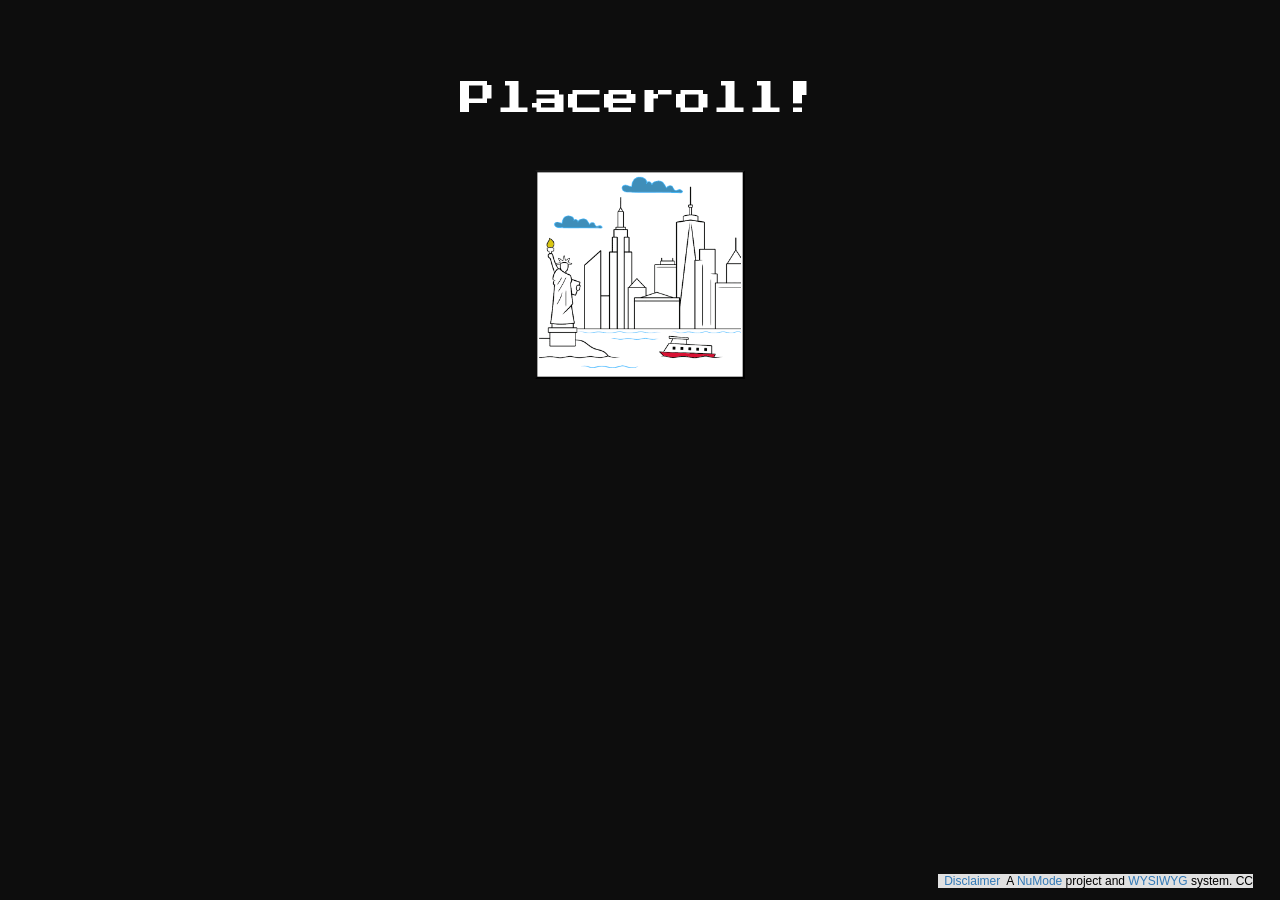
<file: index.html>
<!DOCTYPE html>
<html lang="en-US" xmlns="http://www.w3.org/1999/xhtml">
<head>
	
  <meta charset="UTF-8"/>
  
  <meta name="viewport" content="width=device-width, initial-scale=1"/>
  
<!--
    Copyright 2021, 2028 NuMode

    This file is part of Placeroll.

    Placeroll is free software: you can redistribute it and/or modify
    it under the terms of the GNU General Public License as published by
    the Free Software Foundation, either version 3 of the License, or
    (at your option) any later version.

    Placeroll is distributed in the hope that it will be useful,
    but WITHOUT ANY WARRANTY; without even the implied warranty of
    MERCHANTABILITY or FITNESS FOR A PARTICULAR PURPOSE. See the
    GNU General Public License for more details.

    You should have received a copy of the GNU General Public License
    along with Placeroll. If not, see <https://www.gnu.org/licenses/>.
 -->
     
  <title>Placeroll! Everyone its place idea!</title>
	
  <link rel="shortcut icon" href="/Public/static/favicon.ico" />
    
  <meta name="description" content="Welcome to Placeroll! Let everyone own its place."/>
  <meta name="author" content="NuMode"/> 
  <meta name="robots" content="index,follow"/>
  <meta name="keywords" content="Placeroll,place,photos,pictures,on,premise,solution"/>
  
  <script src="/Public/static/js/jquery-3.6.0.min.js" type="text/javascript"></script>
  <script src="/Public/static/js/common.js" type="text/javascript"></script>
  <script src="/Public/static/js/bootstrap.min.js" type="text/javascript"></script>
  
  <link href="/Public/static/css/bootstrap.min.css" type="text/css" rel="stylesheet">
  <link href="/Public/static/css/style.css?v=1631827555" type="text/css" rel="stylesheet">

<style>
#langhidecn {
  color: #db4949;
  font-wight:900;
  text-align:left;  
  display:none;
}
#langhideen {
  color: #db4949;
  font-wight:900;
  text-align:left;
  display:none;
}
#langhideit {
  color: #db4949;
  font-wight:900;
  text-align:left;
  display:none;
}
</style>

  <script>
  
  function hideTitle() {
    $("#myh1").hide("slow");
  }
  
  function startApp() {
    
    $("#HCsplash").css("display","none");
    //$("#HCsplash").hide("slow");
    $(document.body).css("background","#ffffff");
	
    //$("#originsDisplay").show();  
	  
    $("#frmHC").show();
  }			

  function _startApp() {
    setTimeout("startApp()", 1000);    
  }

  function setOriginsPos() {
    h=parseInt(window.innerHeight);
    w=parseInt(window.innerWidth);
    mytop = parseInt(window.innerHeight - ($("#originsDisplay").height() + 60));
    $("#originsDisplay").css("top", mytop+"px");
    setTimeout("hideOrigins()",15000);
  }

  function hideOrigins() {
    $("#originsDisplay").css("visibility","hidden");
  }  
	  
  window.addEventListener("load", function() {
	
    $("#frmHC").hide();
    
    setTimeout("setOriginsPos()", 500);	  
	  
    //Splash
    $("#HCsplash").show();	

  }, true);

  window.addEventListener("load", function() {
      
    // Fisnished the Intro load the app..
    //document.getElementById("vplayer").onended=_startApp;
    setTimeout("_startApp()", 4000);
  
  });

  </script>    
       
</head>
<body style="background:#0d0d0d;">

<div id="langhideit">
   <br>
   &nbsp;We have detected that you maybe speak Italian, do you want to be redirected to the italian site? <button onclick="$('#langhideit').hide();">NO</button>&nbsp;<button onclick="window.open('https://placeroll.numode-foss.eu/it','_self');">OK</button>
   <br><br>
</div>

<div id="langhidecn">
   <br>
   &nbsp;We have detected that you maybe speak Chinese, do you want to be redirected to the chinese site? <button onclick="$('#langhidecn').hide();">NO</button>&nbsp;<button onclick="window.open('https://placeroll.numode-foss.eu/cn','_self');">OK</button>
   <br><br>
</div>

<div id="HCsplash" style="padding-top: 40px; text-align:center;co-lor:#d4b0dc;color:#FFFFFF;font-family:'Press Start 2P';">
    <div id="myh1" style="position:relative; top:0px;"><H1>Placeroll!</H1></div><br><br>
    <img src="/Public/static/res/AFlogo.png" style="width:210px;">
</div>  
  
<form id="frmHC" method="POST" target="_self" enctype="multipart/form-data" style="display:none;">

<div class="header" style="margin-top:18px;margin-bottom:18px;">
   <a href="http://placeroll.numode-foss.eu" target="_self" style="color:#000000; text-decoration: none;">&nbsp;<img src="/Public/static/res/AFlogo.png" style="width:22px;">&nbsp;Placeroll</a>&nbsp;&nbsp;&nbsp;&nbsp;&nbsp;&nbsp;&nbsp;<a href="https://github.com/par7133/Placeroll" style="color:#000000;"><span style="color:#119fe2">on</span> github</a>
	<!--&nbsp;&nbsp;&nbsp;&nbsp;&nbsp;&nbsp;<a href="mailto:code@gaox.io" style="color:#000000;"><span style="color:#119fe2">for</span> feedback</a>&nbsp;&nbsp;&nbsp;&nbsp;&nbsp;<a href="tel:+39-378-0812391" style="font-size:13px;background-color:#15c60b;border:2px solid #15c60b;color:#000000;height:27px;text-decoration:none;">&nbsp;&nbsp;get support&nbsp;&nbsp;</a>-->
</div>
	
<div style="clear:both; padding:8px; width:100%; height:110px; overflow-y:auto; border-right: 1px solid #2c2f34; text-align:center;">
	<div style="float:left;width:160px;padding-left:10px;text-align: left;">
	  <a href="https://github.com/par7133/Placeroll/archive/refs/tags/v1.0.5.zip">Rel. 1.0.5 (zip)</a><br>
	  <a href="https://github.com/par7133/Placeroll/archive/refs/tags/v1.0.5.tar.gz">Rel. 1.0.5 (tar.gz)</a><br>
	</div>
    <img src="/Public/static/res/AFgenius.png" alt="AG Genius" title="AG Genius" style="float:left;height:120px;position:relative; left:+6px; border: 1px dashed #EEEEEE;">
    &nbsp;<br><br><br>
    <br><br><br>
</div>

<div style="width:100%; height:750px; padding:8px;">
	
	<div id="splash" style="border-radius:20px; position:relative; left:+3px; width:98%; background-color:#f0f8fb; padding: 20px; margin-bottom:8px;">	
	
	   <button type="button" class="close" aria-label="Close" onclick="close-Splash();" style="position:relative; left:-10px;">
        <span aria-hidden="true">&times;</span>
     </button>
	
	   Hello and welcome to Placeroll!<br><br>
	   
	   Placeroll is a light, simple, software on premise to build and own your place gallery.<br><br>
	   
	   Placeroll is released under GPLv3 license, it is supplied AS-IS and we do not take any responsibility for its misusage.<br><br>
	   
     First step, use the password box and salt fields to create the hash to insert in the config file. Remember to manually set there also the salt value.<br><br>
	   
	   As you are going to run Placeroll in the PHP process context, using a limited web server or phpfpm user, you must follow some simple directives for an optimal first setup:<br>
	   <ol>
	   <li>Check the write permissions of your "data" folder in your web app Private path; and set its path in the config file.</li>
     <li>Set your HOST and WEBDIR.</li>
     <li>Set the default Locale.</li>
     <li>Set FILE_MAX_SIZE (remember that some PHP settings could limit the upload behaviour of Placeroll too)</li>
     <li>Set BLOG_MAX_POSTS to limit the number of visible posts in the blog.</li>	  
     <li>Set PAGINATION true or false to give more public access to your data.</li>
	   </ol>
         
	   <br>	
		
      You can access your avatar by http://yoursitename.xyz/&lt;your_avatar&gt;. Login with the password for the admin view. Drag-n-drop all your resources in the browser window.<br><br>

      Screenshot:<br><br>
		
	   <a href="/Public/static/res/screenshot1.png" target="_blank"><img src="/Public/static/res/screenshot1.png" style="height:230px;width:350px;margin-top:7px;"></a>&nbsp;&nbsp;<a href="/Public/static/res/screenshot2.png" target="_blank"><img src="/Public/static/res/screenshot2.png" style="height:230px;width:350px;margin-top:7px;"></a><br><br>
	
	   Feedback: <a href="mailto:code@gaox.io">code@gaox.io</a>
	
       <br><br><br><br><br><br><br>
     
	</div>	
  	
	<br><br><br><br><br><br><br><br><br><br><br><br><br><br><br><br><br><br>		
	
</div>

</form>

<div id="originsDisplay" style="display:none;">
      <br>
       &nbsp;<span class="originLabel">Coding:</span>&nbsp;Italy<br>         
       &nbsp;<span class="originLabel">Server:</span>&nbsp;United States&nbsp;<br>
       &nbsp;<span class="originLabel"><a href="http://metrica.yandex.com" class="bbb">Metrics</a>:</span>&nbsp;Russia&nbsp;<br>
      <br>
</div>   
	
<div class="footer">
<div id="footerCont">&nbsp;</div>
<div id="footer"><span style="background:#E1E1E1;color:black;opacity:1.0;margin-right:10px;">&nbsp;&nbsp;<a href="https://numode.eu/dd.html">Disclaimer</a>&nbsp;&nbsp;A <a href="http://numode.eu">NuMode</a> project and <a href="http://demo.numode.eu">WYSIWYG</a> system. CC</span></div>	
</div>	
	
<script>
  
function setFooterPos2() {
  if (document.getElementById("footerCont")) {
    //if ($("#Password").val() === "") {  
    //    tollerance = 48;
    //  } else {
    //  tollerance = 15;
    //}
    tollerance = 22;  	  
    $("#footerCont").css("top", parseInt( window.innerHeight - $("#footerCont").height() - tollerance ) + "px");
    $("#footer").css("top", parseInt( window.innerHeight - $("#footer").height() - tollerance + 6) + "px");
  }
}
setFooterPos2();

//window.addEventListener("load", function() {
//    
//  setTimeout("setFooterPos2()", 4000);
//
//}, true);
  
</script>  

<script>
    function isItalian() {
      ret = false;
      lang = window.navigator.language;
      lang = lang.toLowerCase();
      //alert(lang);
      if (lang === "it" || lang === "it-it" || lang === "italian") {
        ret = true;
      }
      return ret;
    }

    function isChinese() {
      ret = false;
      lang = window.navigator.language;
      lang = lang.toLowerCase();
      if (lang === "cn" || lang === "zh-cn" || lang === "chinese" || lang === "chinese simplified" || lang === "mandarin") {
        ret = true;
      }
      return ret;
    }

    if (isItalian()) {
      $("#langhideit").show();
    }

    if (isChinese()) {
      $("#langhidecn").show();
    }
</script>

</body>	 
</html>
</file>
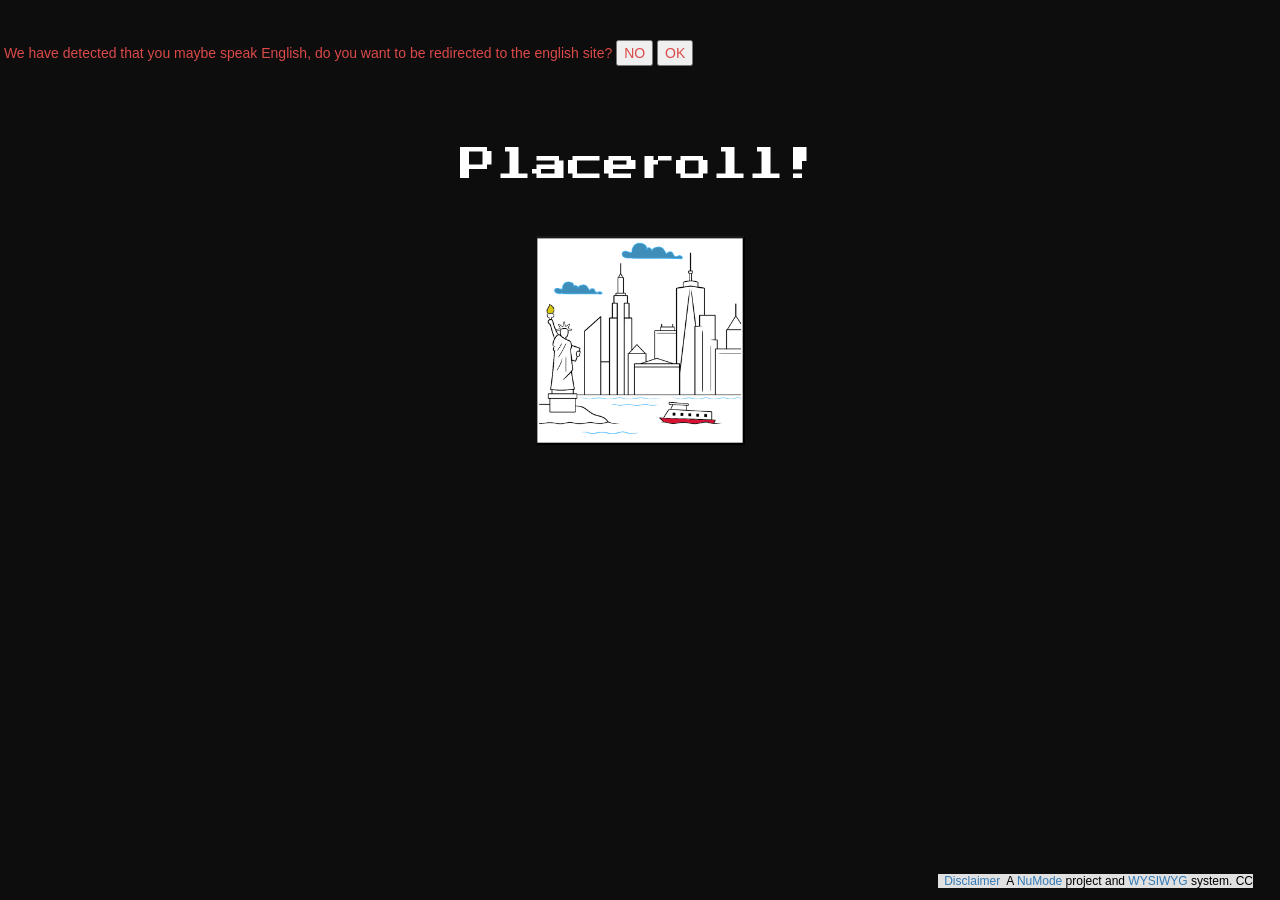
<file: cn/index.html>
<!DOCTYPE html>
<html lang="en-US" xmlns="http://www.w3.org/1999/xhtml">
<head>
	
  <meta charset="UTF-8"/>
  
  <meta name="viewport" content="width=device-width, initial-scale=1"/>
  
<!--
    Copyright 2021, 2028 NuMode

    This file is part of Placeroll.

    Placeroll is free software: you can redistribute it and/or modify
    it under the terms of the GNU General Public License as published by
    the Free Software Foundation, either version 3 of the License, or
    (at your option) any later version.

    Placeroll is distributed in the hope that it will be useful,
    but WITHOUT ANY WARRANTY; without even the implied warranty of
    MERCHANTABILITY or FITNESS FOR A PARTICULAR PURPOSE. See the
    GNU General Public License for more details.

    You should have received a copy of the GNU General Public License
    along with Placeroll. If not, see <https://www.gnu.org/licenses/>.
 -->
     
  <title>Placeroll! Everyone its place idea!</title>
	
  <link rel="shortcut icon" href="/Public/static/favicon.ico" />
    
  <meta name="description" content="Welcome to Placeroll! Let everyone have its place idea."/>
  <meta name="author" content="NuMode"/> 
  <meta name="robots" content="index,follow"/>
  <meta name="keywords" content="Placeroll,place,roll,photos,pictures,on,premise,solution"/>
  
  <script src="/Public/static/js/jquery-3.6.0.min.js" type="text/javascript"></script>
  <script src="/Public/static/js/common.js" type="text/javascript"></script>
  <script src="/Public/static/js/bootstrap.min.js" type="text/javascript"></script>
  
  <link href="/Public/static/css/bootstrap.min.css" type="text/css" rel="stylesheet">
  <link href="/Public/static/css/style.css?v=1631827555" type="text/css" rel="stylesheet">

<style>
#langhidecn {
  color: #db4949;
  font-wight:900;
  text-align:left;  
  display:none;
}
#langhideen {
  color: #db4949;
  font-wight:900;
  text-align:left;
  display:none;
}
#langhideit {
  color: #db4949;
  font-wight:900;
  text-align:left;
  display:none;
}
</style>

  <script>
  
  function hideTitle() {
    $("#myh1").hide("slow");
  }
  
  function startApp() {
    
    $("#HCsplash").css("display","none");
    //$("#HCsplash").hide("slow");
    $(document.body).css("background","#ffffff");
	
    //$("#originsDisplay").show();  
	  
    $("#frmHC").show();
  }			

  function _startApp() {
    setTimeout("startApp()", 1000);    
  }

  function setOriginsPos() {
    h=parseInt(window.innerHeight);
    w=parseInt(window.innerWidth);
    mytop = parseInt(window.innerHeight - ($("#originsDisplay").height() + 60));
    $("#originsDisplay").css("top", mytop+"px");
    setTimeout("hideOrigins()",15000);
  }

  function hideOrigins() {
    $("#originsDisplay").css("visibility","hidden");
  }  
	  
  window.addEventListener("load", function() {
	
    $("#frmHC").hide();
    
    setTimeout("setOriginsPos()", 500);	  
	  
    //Splash
    $("#HCsplash").show();	

  }, true);

  window.addEventListener("load", function() {
      
    // Fisnished the Intro load the app..
    //document.getElementById("vplayer").onended=_startApp;
    setTimeout("_startApp()", 4000);
  
  });

  </script>    
       
</head>
<body style="background:#0d0d0d;">

<div id="langhideen">
   <br>
   &nbsp;We have detected that you maybe speak English, do you want to be redirected to the english site? <button onclick="$('#langhideen').hide();">NO</button>&nbsp;<button onclick="window.open('https://placeroll.numode-foss.eu','_self');">OK</button>
   <br><br>
</div>

<div id="langhideit">
   <br>
   &nbsp;We have detected that you maybe speak Italian, do you want to be redirected to the italian site? <button onclick="$('#langhideit').hide();">NO</button>&nbsp;<button onclick="window.open('https://placeroll.numode-foss.eu/it','_self');">OK</button>
   <br><br>
</div>

<div id="HCsplash" style="padding-top: 40px; text-align:center;co-lor:#d4b0dc;color:#FFFFFF;font-family:'Press Start 2P';">
    <div id="myh1" style="position:relative; top:0px;"><H1>Placeroll!</H1></div><br><br>
    <img src="/Public/static/res/AFlogo.png" style="width:210px;">
</div>  
  
<form id="frmHC" method="POST" target="_self" enctype="multipart/form-data" style="display:none;">

<div class="header" style="margin-top:18px;margin-bottom:18px;">
   <a href="http://placeroll.numode-foss.eu" target="_self" style="color:#000000; text-decoration: none;">&nbsp;<img src="/Public/static/res/AFlogo.png" style="width:22px;">&nbsp;Placeroll</a>&nbsp;&nbsp;&nbsp;&nbsp;&nbsp;&nbsp;&nbsp;<a href="https://github.com/par7133/Placeroll" style="color:#000000;"><span style="color:#119fe2">on</span> github</a>
	<!--&nbsp;&nbsp;&nbsp;&nbsp;&nbsp;&nbsp;<a href="mailto:code@gaox.io" style="color:#000000;"><span style="color:#119fe2">for</span> feedback</a>&nbsp;&nbsp;&nbsp;&nbsp;&nbsp;<a href="tel:+39-378-0812391" style="font-size:13px;background-color:#15c60b;border:2px solid #15c60b;color:#000000;height:27px;text-decoration:none;">&nbsp;&nbsp;get support&nbsp;&nbsp;</a>-->
</div>
	
<div style="clear:both; padding:8px; width:100%; height:110px; overflow-y:auto; border-right: 1px solid #2c2f34; text-align:center;">
	<div style="float:left;width:160px;padding-left:10px;text-align: left;">
	  <a href="https://github.com/par7133/Placeroll/archive/refs/tags/v1.0.5.zip">Rel. 1.0.5 (zip)</a><br>
	  <a href="https://github.com/par7133/Placeroll/archive/refs/tags/v1.0.5.tar.gz">Rel. 1.0.5 (tar.gz)</a><br>
	</div>
    <img src="/Public/static/res/AFgenius.png" alt="AG Genius" title="AG Genius" style="float:left;height:120px;position:relative; left:+6px; border: 1px dashed #EEEEEE;">
    &nbsp;<br><br><br>
    <br><br><br>
</div>

<div style="width:100%; height:750px; padding:8px;">
	
	<div id="splash" style="border-radius:20px; position:relative; left:+3px; width:98%; background-color:#f0f8fb; padding: 20px; margin-bottom:8px;">	
	
	   <button type="button" class="close" aria-label="Close" onclick="close-Splash();" style="position:relative; left:-10px;">
        <span aria-hidden="true">&times;</span>
     </button>
	
您好，欢迎来到 Placeroll！<br><br>

 Placeroll 是一款轻量、简单的本地软件，用于构建和拥有您的地点图库。<br><br>

 Placeroll 根据 GPLv3 许可证发布，按原样提供，我们对其误用不承担任何责任。<br><br>

 第一步，使用密码框和盐字段创建要插入配置文件中的哈希值。请记住手动设置盐值。<br><br>

 当您要使用有限的 Web 服务器或 phpfpm 用户在 PHP 进程上下文中运行 Fooddish 时，您必须遵循一些简单的指令以获得最佳的首次设置：<br>
 <ol>
 <li>检查网络应用 Private 路径中“data”文件夹的写入权限；并在配置文件中设置其路径。</li>
 <li>设置 HOST 的 WEBDIR。</li>
 <li>设置默认区域设置。</li>
 <li>设置 FILE_MAX_SIZE（请记住，某些 PHP 设置也可能限制 Placeroll 的上传行为）</li>
 <li>设置 BLOG_MAX_POSTS 以限制博客中可见帖子的数量。</li>
 <li>将 PAGINATION 设置为 true 或 false，以允许更多公众访问您的数据。</li>
 </ol>

 <br>

 您可以通过 http://yoursitename.xyz/<your_avatar> 访问您的头像。使用管理视图的密码登录。将所有资源拖放到浏览器窗口中。<br><br>

      Screenshot:<br><br>
		
	   <a href="/Public/static/res/screenshot1.png" target="_blank"><img src="/Public/static/res/screenshot1.png" style="height:230px;width:350px;margin-top:7px;"></a>&nbsp;&nbsp;<a href="/Public/static/res/screenshot2.png" target="_blank"><img src="/Public/static/res/screenshot2.png" style="height:230px;width:350px;margin-top:7px;"></a><br><br>
	
	   Feedback: <a href="mailto:code@gaox.io">code@gaox.io</a>
	
       <br><br><br><br><br><br><br>
     
	</div>	
  	
	<br><br><br><br><br><br><br><br><br><br><br><br><br><br><br><br><br><br>		
	
</div>

</form>

<div id="originsDisplay" style="display:none;">
      <br>
       &nbsp;<span class="originLabel">Coding:</span>&nbsp;Italy<br>         
       &nbsp;<span class="originLabel">Server:</span>&nbsp;United States&nbsp;<br>
       &nbsp;<span class="originLabel"><a href="http://metrica.yandex.com" class="bbb">Metrics</a>:</span>&nbsp;Russia&nbsp;<br>
      <br>
</div>   
	
<div class="footer">
<div id="footerCont">&nbsp;</div>
<div id="footer"><span style="background:#E1E1E1;color:black;opacity:1.0;margin-right:10px;">&nbsp;&nbsp;<a href="https://numode.eu/dd.html">Disclaimer</a>&nbsp;&nbsp;A <a href="http://numode.eu">NuMode</a> project and <a href="http://demo.numode.eu">WYSIWYG</a> system. CC</span></div>	
</div>	
	
<script>
  
function setFooterPos2() {
  if (document.getElementById("footerCont")) {
    //if ($("#Password").val() === "") {  
    //    tollerance = 48;
    //  } else {
    //  tollerance = 15;
    //}
    tollerance = 22;  	  
    $("#footerCont").css("top", parseInt( window.innerHeight - $("#footerCont").height() - tollerance ) + "px");
    $("#footer").css("top", parseInt( window.innerHeight - $("#footer").height() - tollerance + 6) + "px");
  }
}
setFooterPos2();

//window.addEventListener("load", function() {
//    
//  setTimeout("setFooterPos2()", 4000);
//
//}, true);
  
</script>  

<script>
    function isItalian() {
      ret = false;
      lang = window.navigator.language;
      lang = lang.toLowerCase();
      //alert(lang);
      if (lang === "it" || lang === "it-it" || lang === "italian") {
        ret = true;
      }
      return ret;
    }

    function isEnglish() {
      ret = false;
      lang = window.navigator.language;
      lang = lang.toLowerCase();
      if (lang === "en" || lang === "en-us" || lang === "en-gb" || lang === "english") {
        ret = true;
      }
      return ret;
    }

    if (isItalian()) {
      $("#langhideit").show();
    }

    if (isEnglish()) {
      $("#langhideen").show();
    }
</script>

</body>	 
</html>
</file>
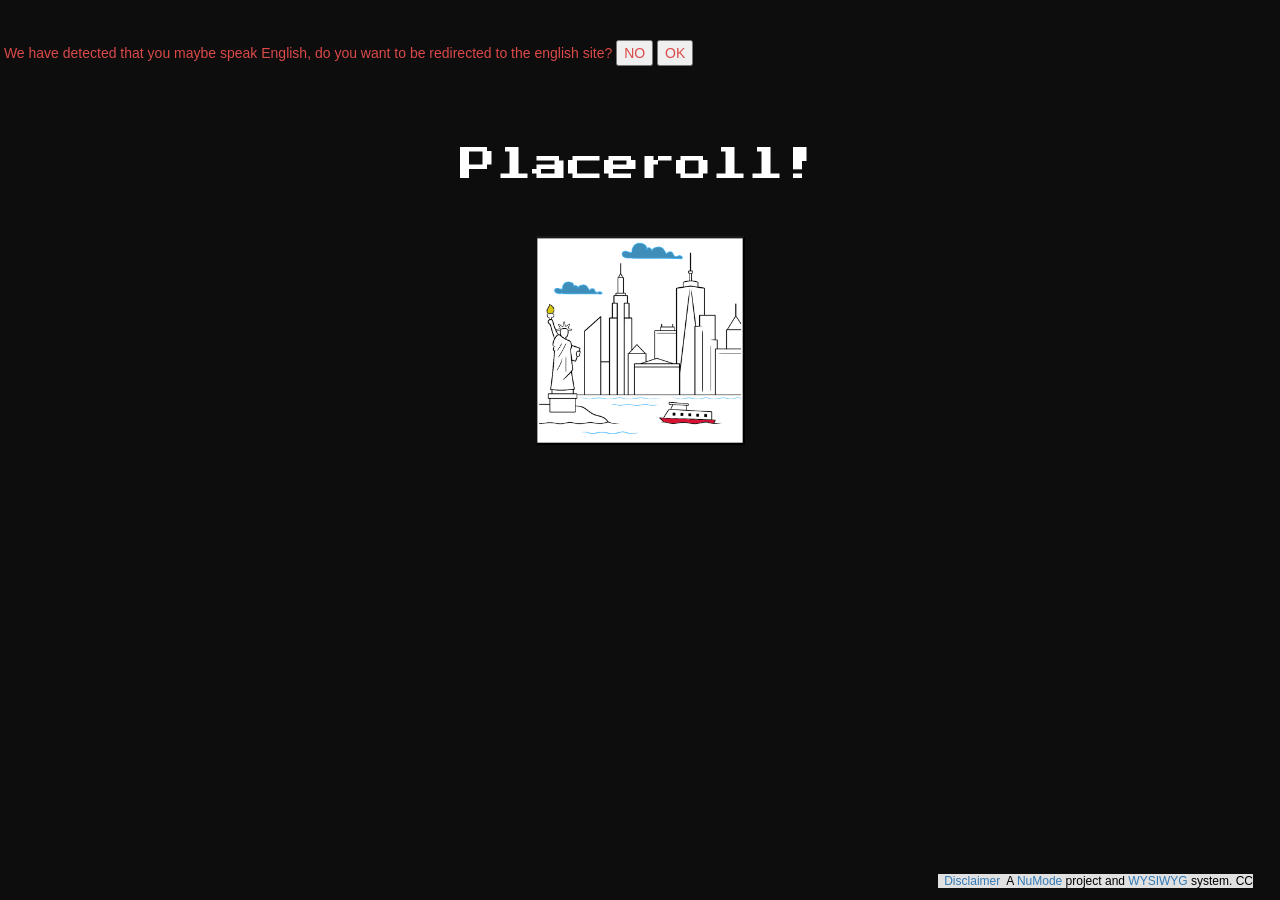
<file: it/index.html>
<!DOCTYPE html>
<html lang="en-US" xmlns="http://www.w3.org/1999/xhtml">
<head>
	
  <meta charset="UTF-8"/>
  
  <meta name="viewport" content="width=device-width, initial-scale=1"/>
  
<!--
    Copyright 2021, 2028 NuMode

    This file is part of Placeroll.

    Placeroll is free software: you can redistribute it and/or modify
    it under the terms of the GNU General Public License as published by
    the Free Software Foundation, either version 3 of the License, or
    (at your option) any later version.

    Placeroll is distributed in the hope that it will be useful,
    but WITHOUT ANY WARRANTY; without even the implied warranty of
    MERCHANTABILITY or FITNESS FOR A PARTICULAR PURPOSE. See the
    GNU General Public License for more details.

    You should have received a copy of the GNU General Public License
    along with Placeroll. If not, see <https://www.gnu.org/licenses/>.
 -->
     
  <title>Placeroll! Everyone its place idea!</title>
	
  <link rel="shortcut icon" href="/Public/static/favicon.ico" />
    
  <meta name="description" content="Welcome to Placeroll! Let everyone have its place idea."/>
  <meta name="author" content="NuMode"/> 
  <meta name="robots" content="index,follow"/>
  <meta name="keywords" content="Placeroll,place,photos,pictures,on,premise,solution"/>
  
  <script src="/Public/static/js/jquery-3.6.0.min.js" type="text/javascript"></script>
  <script src="/Public/static/js/common.js" type="text/javascript"></script>
  <script src="/Public/static/js/bootstrap.min.js" type="text/javascript"></script>
  
  <link href="/Public/static/css/bootstrap.min.css" type="text/css" rel="stylesheet">
  <link href="/Public/static/css/style.css?v=1631827555" type="text/css" rel="stylesheet">

<style>
#langhidecn {
  color: #db4949;
  font-wight:900;
  text-align:left;  
  display:none;
}
#langhideen {
  color: #db4949;
  font-wight:900;
  text-align:left;
  display:none;
}
#langhideit {
  color: #db4949;
  font-wight:900;
  text-align:left;
  display:none;
}
</style>

  <script>
  
  function hideTitle() {
    $("#myh1").hide("slow");
  }
  
  function startApp() {
    
    $("#HCsplash").css("display","none");
    //$("#HCsplash").hide("slow");
    $(document.body).css("background","#ffffff");
	
    //$("#originsDisplay").show();  
	  
    $("#frmHC").show();
  }			

  function _startApp() {
    setTimeout("startApp()", 1000);    
  }

  function setOriginsPos() {
    h=parseInt(window.innerHeight);
    w=parseInt(window.innerWidth);
    mytop = parseInt(window.innerHeight - ($("#originsDisplay").height() + 60));
    $("#originsDisplay").css("top", mytop+"px");
    setTimeout("hideOrigins()",15000);
  }

  function hideOrigins() {
    $("#originsDisplay").css("visibility","hidden");
  }  
	  
  window.addEventListener("load", function() {
	
    $("#frmHC").hide();
    
    setTimeout("setOriginsPos()", 500);	  
	  
    //Splash
    $("#HCsplash").show();	

  }, true);

  window.addEventListener("load", function() {
      
    // Fisnished the Intro load the app..
    //document.getElementById("vplayer").onended=_startApp;
    setTimeout("_startApp()", 4000);
  
  });

  </script>    
       
</head>
<body style="background:#0d0d0d;">

<div id="langhideen">
   <br>
   &nbsp;We have detected that you maybe speak English, do you want to be redirected to the english site? <button onclick="$('#langhideen').hide();">NO</button>&nbsp;<button onclick="window.open('https://placeroll.numode-foss.eu','_self');">OK</button>
   <br><br>
</div>

<div id="langhidecn">
   <br>
   &nbsp;We have detected that you maybe speak Chinese, do you want to be redirected to the chinese site? <button onclick="$('#langhidecn').hide();">NO</button>&nbsp;<button onclick="window.open('https://placeroll.numode-foss.eu/cn','_self');">OK</button>
   <br><br>
</div>

<div id="HCsplash" style="padding-top: 40px; text-align:center;co-lor:#d4b0dc;color:#FFFFFF;font-family:'Press Start 2P';">
    <div id="myh1" style="position:relative; top:0px;"><H1>Placeroll!</H1></div><br><br>
    <img src="/Public/static/res/AFlogo.png" style="width:210px;">
</div>  
  
<form id="frmHC" method="POST" target="_self" enctype="multipart/form-data" style="display:none;">

<div class="header" style="margin-top:18px;margin-bottom:18px;">
   <a href="http://fooddish.numode-foss.eu" target="_self" style="color:#000000; text-decoration: none;">&nbsp;<img src="/Public/static/res/AFlogo.png" style="width:22px;">&nbsp;Placeroll</a>&nbsp;&nbsp;&nbsp;&nbsp;&nbsp;&nbsp;&nbsp;<a href="https://github.com/par7133/Fooddish" style="color:#000000;"><span style="color:#119fe2">on</span> github</a>
	<!--&nbsp;&nbsp;&nbsp;&nbsp;&nbsp;&nbsp;<a href="mailto:code@gaox.io" style="color:#000000;"><span style="color:#119fe2">for</span> feedback</a>&nbsp;&nbsp;&nbsp;&nbsp;&nbsp;<a href="tel:+39-378-0812391" style="font-size:13px;background-color:#15c60b;border:2px solid #15c60b;color:#000000;height:27px;text-decoration:none;">&nbsp;&nbsp;get support&nbsp;&nbsp;</a>-->
</div>
	
<div style="clear:both; padding:8px; width:100%; height:110px; overflow-y:auto; border-right: 1px solid #2c2f34; text-align:center;">
	<div style="float:left;width:160px;padding-left:10px;text-align: left;">
	  <a href="https://github.com/par7133/Placeroll/archive/refs/tags/v1.0.5.zip">Rel. 1.0.5 (zip)</a><br>
	  <a href="https://github.com/par7133/Placeroll/archive/refs/tags/v1.0.5.tar.gz">Rel. 1.0.5 (tar.gz)</a><br>
	</div>
    <img src="/Public/static/res/AFgenius.png" alt="AG Genius" title="AG Genius" style="float:left;height:120px;position:relative; left:+6px; border: 1px dashed #EEEEEE;">
    &nbsp;<br><br><br>
    <br><br><br>
</div>

<div style="width:100%; height:750px; padding:8px;">
	
	<div id="splash" style="border-radius:20px; position:relative; left:+3px; width:98%; background-color:#f0f8fb; padding: 20px; margin-bottom:8px;">	
	
	   <button type="button" class="close" aria-label="Close" onclick="close-Splash();" style="position:relative; left:-10px;">
        <span aria-hidden="true">&times;</span>
     </button>
	
Ciao e benvenuto su Placeroll!<br><br> 

Placeroll è un software on-premise leggero e semplice per creare e gestire la tua galleria di luoghi.<br><br> 

Placeroll è rilasciato sotto licenza GPLv3, viene fornito AS-IS e non ci assumiamo alcuna responsabilità per il suo utilizzo improprio.<br><br> 

Primo passaggio, utilizzare la casella della password e i campi salt per creare l'hash da inserire nel file di configurazione. Ricordati di impostare manualmente lì anche il valore del sale.<br><br> 

Poiché eseguirai Placeroll nel contesto del processo PHP, utilizzando un server Web limitato o un utente phpfpm, devi seguire alcune semplici direttive per una prima configurazione ottimale:<br> 
<ol> 
<li>Verifica i permessi di scrittura della tua cartella "dati" nel percorso privato della tua web app; e imposta il suo percorso nel file di configurazione.</li> 
<li>Imposta il tuo HOST e WEBDIR.</li> 
<li>Imposta la lingua predefinita.</li> 
<li>Imposta FILE_MAX_SIZE (ricorda che alcune impostazioni PHP potrebbero limitare anche il comportamento di caricamento di Placeroll)</li> 
<li>Imposta BLOG_MAX_POSTS per limitare il numero di post visibili nel blog.</li> 
<li>Imposta PAGINATION su true o false per garantire un maggiore accesso pubblico ai tuoi dati.</li> 
</ol> 

<br> 

Puoi accedere al tuo avatar da http://yoursitename.xyz/&lt;your_avatar&gt;. Accedi con la password per la vista amministratore. Trascina tutte le tue risorse nella finestra del browser.<br><br>

      Screenshot:<br><br>
		
	   <a href="/Public/static/res/screenshot1.png" target="_blank"><img src="/Public/static/res/screenshot1.png" style="height:230px;width:350px;margin-top:7px;"></a>&nbsp;&nbsp;<a href="/Public/static/res/screenshot2.png" target="_blank"><img src="/Public/static/res/screenshot2.png" style="height:230px;width:350px;margin-top:7px;"></a><br><br>
	
	   Feedback: <a href="mailto:code@gaox.io">code@gaox.io</a>
	
       <br><br><br><br><br><br><br>
     
	</div>	
  	
	<br><br><br><br><br><br><br><br><br><br><br><br><br><br><br><br><br><br>		
	
</div>

</form>

<div id="originsDisplay" style="display:none;">
      <br>
       &nbsp;<span class="originLabel">Coding:</span>&nbsp;Italy<br>         
       &nbsp;<span class="originLabel">Server:</span>&nbsp;United States&nbsp;<br>
       &nbsp;<span class="originLabel"><a href="http://metrica.yandex.com" class="bbb">Metrics</a>:</span>&nbsp;Russia&nbsp;<br>
      <br>
</div>   
	
<div class="footer">
<div id="footerCont">&nbsp;</div>
<div id="footer"><span style="background:#E1E1E1;color:black;opacity:1.0;margin-right:10px;">&nbsp;&nbsp;<a href="https://numode.eu/dd.html">Disclaimer</a>&nbsp;&nbsp;A <a href="http://numode.eu">NuMode</a> project and <a href="http://demo.numode.eu">WYSIWYG</a> system. CC</span></div>	
</div>	
	
<script>
  
function setFooterPos2() {
  if (document.getElementById("footerCont")) {
    //if ($("#Password").val() === "") {  
    //    tollerance = 48;
    //  } else {
    //  tollerance = 15;
    //}
    tollerance = 22;  	  
    $("#footerCont").css("top", parseInt( window.innerHeight - $("#footerCont").height() - tollerance ) + "px");
    $("#footer").css("top", parseInt( window.innerHeight - $("#footer").height() - tollerance + 6) + "px");
  }
}
setFooterPos2();

//window.addEventListener("load", function() {
//    
//  setTimeout("setFooterPos2()", 4000);
//
//}, true);
  
</script>  

<script>
    function isEnglish() {
      ret = false;
      lang = window.navigator.language;
      lang = lang.toLowerCase();
      //alert(lang);
      if (lang === "en" || lang === "en-us" || lang === "en-gb" || lang === "english") {
        ret = true;
      }
      return ret;
    }

    function isChinese() {
      ret = false;
      lang = window.navigator.language;
      lang = lang.toLowerCase();
      if (lang === "cn" || lang === "zh-cn" || lang === "chinese" || lang === "chinese simplified" || lang === "mandarin") {
        ret = true;
      }
      return ret;
    }

    if (isEnglish()) {
      $("#langhideen").show();
    }

    if (isChinese()) {
      $("#langhidecn").show();
    }
</script>

</body>	 
</html>
</file>
<file: Public/static/css/style.css>
/*
 * Copyright (c) 2016, 2028 NuMode
 * All rights reserved.
 * 
 * This file is part of Placeroll.
 * 
 * Placeroll is free software: you can redistribute it and/or modify
 * it under the terms of the GNU General Public License as published by
 * the Free Software Foundation, either version 3 of the License, or
 * (at your option) any later version.
 * 
 * Placeroll is distributed in the hope that it will be useful,
 * but WITHOUT ANY WARRANTY; without even the implied warranty of
 * MERCHANTABILITY or FITNESS FOR A PARTICULAR PURPOSE. See the
 * GNU General Public License for more details.  
 * 
 * You should have received a copy of the GNU General Public License
 * along with Placeroll. If not, see <https://www.gnu.org/licenses/>.
 * config.inc
 * 
 * Placeroll style sheet.
 *
 * @author Daniele Bonini <my25mb@aol.com>
 * @copyrights (c) 2021, 2026 5 Mode 
 */

@import url('https://fonts.googleapis.com/css2?family=Press+Start+2P&display=swap');

body {
  margin-top:20px;
  /*background: #C2DBF2;*/
  background-image:url('/res/bg1-biteidea.jpg')
}
#appMenuIco {
  float:left; 
  position:relative; 
  top:1px; 
  left:-20px;
  cursor: pointer; 
}
.app-Menu {
  float:left; 
  position:relative; 
  width: 150px; 
  top:+43px; 
  left:+22px; 
  background:#313431; 
  cursor: pointer; 
}
#AFHint {
  width:100%;
  height:fit-content;
  position:fixed;
  top:-5px;
  background:yellow;
  color:darkorange;
  text-align:center;
  cursor:pointer;
  display:inline;
  z-index:99999;
}
#avatarLogo {
  float:left;
  width:255px;
  height:255px;
}
#avatarName {
  width:250px;
  height:255px;
  padding-top:122px;
  float:left;
  border:0px solid yellow;
  vertical-align:middle;
}
#avatarTitle {
  font-size:18px;
  font-weight:900;
  margin-left:15px;
  padding-bottom:10px;
  vertical-align:middle;
}
#blog {
  height:fit-content;
  float:left;
/*margin:6%;
  margin-top:130px;
  margin-bottom:5px;
  width:90%;*/
  margin: 0 0 0 0;
  width:100%;
  font-size:15px;
  font-family:'Press Start 2P';
  color:#000000;
}
.blog-content {
  /*width:100%;*/
  position:relative;
  top:-30px;
  height: 33%;
  float:left;
  border:1px solid darkgray;
  border-radius:4px;
  color:#000000;
}
.blog-entry {
  width:100%;
  margin-bottom:0px;
  min-height:80px;
  background:#FFFFFF;
  border:1px solid black;
  /*padding:30px;*/
  text-align:left;
}
.buttondisplaylist {
  float:right; 
  position:relative; 
  left:-10px; 
  top:+2px; 
  background-color:transparent; 
  border:0px;
}
#cbLang {
  margin-left:22px;
  font-size:10px;
}
#cudoz {
  width:250px;
  height:255px;
  padding-top:116px;
  float:left;border:0px solid green;
  vertical-align:middle;
}
.cudoz-entry {
  float:left;
  width:46px
}
.cv-entry {
  float:left;
  width:64px
}
.cv-options-table {
  /*width: 140px;*/
  padding: 10px;
}
.cv-options-td {
  color: black;  
  font-size: 12px; 
  /*padding-left: 8px;*/
  padding-left: 18px;
  vertical-align: middle;
}
#cvs {
  float:right;
  border:3px solid darkgray;
  border-radius:4px;
  padding:4px;
  background:#dadada;
  font-size:20px;
  font-family:'Press Start 2P';
  font-weight:900;
}
.dragover {
  width:100%;
  height:100%;
}
.element {
  width:80%; 
  margin:auto; 
  background-color:#FFFFFF; 
  border: 3px solid gray; 
  height:fit-content;
  margin-bottom:0px;
}
.element-ghost {
  width:80%; 
  margin:auto; 
  background-color:#FFFFFF; 
  border: 3px dashed lightgray; 
  height:fit-content; 
  margin-bottom:20px;
}
.eltxtfield0 {
  width:98%; 
  font-size: 34px; 
  border-radius:5px; 
  border:1px solid darkgray;
}
.eltxtfield {
  width:98%; 
  font-size: 34px; 
  border-radius:5px; 
  border:1px solid darkgray;
  border-right:0px;
  color: #444;
}
.eltxtarea {
  padding-left:20px; 
  padding-right:20px;
}
.eltitle {
  width:100%;
  height:33px; 
  background-color:gray;
  color:#FFFFFF;
}
.eltitleghost {
  width:100%;
  height:33px; 
  background-color:lightgray;
  color:#FFFFFF;
}
.file-entry {
  height:fit-content;
  min-height:120px;
  float:left;
  width:fit-content;
  border:0px solid green;
  padding:10px;
  text-align:center;
}
.file-ico {
  width:64px;
  border:0px solid gray;
}
#fileList {
  position:absolute; 
  top:-0px; 
  left:-5px;
  width:450px; 
  height:482px; 
  display:none;
}
#fireupload {
  position:absolute;
  width:255px;
  height:255px;
  border-radius: 90%; 
  display:none;
}
#footerCont {
  position: fixed; 
  top: 2000px; 
  left:-10px;
  width: 102%; 
  border: 1px solid #C2DBF2; 
  padding: 7px; 
  background: white; 
  opacity: 0.3;
  color:white; 
  font-family: Arial,Sans,Vardana;
  font-size: 12px; 
  text-align: center; 
  z-index: 99998;
  display:none;
}
#footer {
  position: fixed;
  float: right;
  top: 2000px; 
  left:-10px;
  width: 100%; 
  border: 0px solid #C2DBF2; 
  padding: 7px; 
  opacity: 1.0;
  color:black; 
  font-family: Arial,Sans,Vardana;
  font-size: 12px; 
  font-weight: 400;
  text-align: right; 
  z-index: 99999;
}
#footer1 {
  position: fixed;
  float: left;
  top: 2000px; 
  left:-10px;
  width: 80px; 
  border: 0px solid #C2DBF2; 
  padding: 7px; 
  opacity: 1.0;
  color:black; 
  font-family: Arial,Sans,Vardana;
  font-size: 12px; 
  font-weight: 400;
  text-align: right; 
  z-index: 99995;
}
#footer2 {
  position: fixed;
  float: right;
  top: 2000px; 
  left:-10px;
  width: 450px; 
  border: 0px solid #C2DBF2; 
  padding: 7px; 
  opacity: 1.0;
  color:black; 
  font-family: Arial,Sans,Vardana;
  font-size: 12px; 
  font-weight: 400;
  text-align: right; 
  z-index: 99995;
}
#friends {
  float:left;
  margin:6%;
  margin-top:50px;
  width:90%;
  font-size:15px;
  font-family:Arial,Sans,Verdana;
  color:#000000;
  background:#dadada
}
.friends-content {
  width:100%;
  float:left;
  border:3px solid transparent;
  border-radius:4px;
  color:#000000;
  padding-top:10px;
  text-align:center;
}
.friend-entry {
  height:fit-content;
  min-height:120px;
  float:left;
  width:fit-content;
  border:0px solid green;
  padding:10px;
  text-align:center;
}
.friend-ico {
  width:64px;
  border:0px solid gray;
}
#gallery {
  float:left;
  margin:6%;
  margin-top:0px;
  margin-bottom:5px;
  width:90%;
  font-size:15px;
  font-family:Arial,Sans,Verdana;
  color:#000000;
  background:#C2DBF2;
}
.gallery-content {
  width:100%;
  float:left;
  border:3px solid darkgray;
  border-radius:4px;
  color:#000000;
}
#hashMe {
  position:relative; 
  left:-2px; 
  top:+5px; 
  font-size:18px; 
  font-weight:900; 
  color:#000000;
}
.header {
  height: 24px; 
}
.image-entry {
  height:fit-content;
  min-height:120px;
  float:left;
  width:fit-content;
  border:0px solid green;
  padding:10px;
  text-align:center;
}
.image-ico {
  width:64px;
  border:1px solid gray;
}
#mynetworkTitle {
  font-family:'Press Start 2P';
  width:fit-content;
  margin:auto;
  color:#245269;
}
#notBoughties {
  display:none;
}
.modal-dialog {
  box-shadow: 0 4px 8px 0 rgba(0, 0, 0, 0.2), 0 6px 10px 0 rgba(0, 0, 0, 0.19);
}  
.lanelist {
  margin-top:12px;
  margin-right:38px;
  margin-left:38px;
} 
.lanelistcyan {
  background-color: cyan;
}
.lanelistorange {
  background-color: orange;
} 
.lanelistwhite {
  background-color: white;
}  
.lanelistred {
  background-color: #f87552;
}
.lanelistyellow {
  background-color: yellow; 
}
.lanelistgray {
  background-color: darkgray; 
}
.lanelistgreen {
  background-color: green; 
}
.lanelistblack {
  background-color: black; 
}
.lanelistblue {
  background-color: blue; 
}
.lanelistlightgreen {
  background-color: lightgreen; 
}
.lanelistyellow {
  background-color: yellow; 
}
.listcont {
  position:relative;
  width:450px; 
  margin-top:20px; 
/*  margin-left:1.2%; 
  margin-bottom:80px;*/
  margin:auto;
}
.listcontr {
  float:left; 
  width:30%; 
  margin-top:20px; 
  margin-left:1.2%; 
  margin-bottom:80px;
}
.list {
  float:left; 
  width:100%; 
  padding:5px; 
  text-align:center; 
  margin-bottom:20px;
}
.listred {
  background-color: #f87552;
}
.listdarkred {
  background-color: darkred;
}
.listred-title {
  /*color:#00417c;*/
  color: #666666;
}  
.listyellow {
  background-color: yellow; 
}
.listyellow-title {
  /*color:#00417c;*/
  color: #666666;
}  
.listgray {
  background-color: darkgray; 
}
.listgray-title {
  color:#444;
}  
.listgreen {
  background-color: lightgreen; 
}
.listgreen-title {
  color: greenyellow;
}  
.listblack {
  background-color: black; 
}
.listwhite-title {
  color: #FFFFFF;
}  
.listblue {
  background-color: blue; 
}
.listcyan-title {
  color: cyan;
}
.listorange-title {
  color: orange;
}
.listlightgreen {
  background-color: lightgreen; 
}
.listdarkgreen-title {
  color: darkgreen;
}
.listyellow {
  background-color: yellow; 
}
.listred-title {
  color: red;
}  
.listel {
  width:100%; 
  height:fit-content; 
  text-align:center;
  padding-top:20px;
  padding-bottom:50px;
}
#piclogo {
  position:relative;
  width:45px;
  height:45px;
  top:-8px;
  left:+8px;
  margin-bottom:+8px; 
  border-radius: 90%; 
  border: 1px solid black;
  vertical-align:top;
  display:inline;
}
#magicjar1 {
  float:left;
  margin:6%;
  margin-top:0px;
  margin-bottom:5px;
  width:90%;
  font-size:15px;
  font-family:Arial,Sans,Verdana;
  color:#000000;
  background:#f7ecb5;
}
.magicjar1 {
  float:left;
  width:120px;
  height:120px;
  background-size:120px 120px;
  cursor:pointer;
}
.magicjar1-content {
  width:100%;
  float:left;
  border:3px solid darkgray;
  border-radius:4px;
  color:#000000;
}
.magicjar2 {
  float:left;
  width:120px;
  height:120px;
  background-size:120px 120px;
  cursor:pointer;
}
#magicjar2 {
  float:left;
  margin:6%;
  margin-top:0px;
  margin-bottom:5px;
  width:90%;
  font-size:15px;
  font-family:Arial,Sans,Verdana;
  color:#000000;
  background:#f7ecb5;
}
.magicjar2-content {
  width:100%;
  float:left;
  border:3px solid darkgray;
  border-radius:4px;
  color:#000000;
}
.magicjar3 {
  float:left;
  width:120px;
  height:120px;
  background-size:120px 120px;
  cursor:pointer;
}
#magicjar3 {
  float:left;
  margin:6%;
  margin-top:0px;
  margin-bottom:5px;
  width:90%;
  font-size:15px;
  font-family:Arial,Sans,Verdana;
  color:#000000;
  background:#f7ecb5;
}
.magicjar3-content {
  width:100%;
  float:left;
  border:3px solid darkgray;
  border-radius:4px;
  color:#000000;
}
.magicjar-num {
  float:right;
  margin-left:99.9%;
  margin-right:2px;
  background:yellow;
  color:darkorange;
}
.no-drop {
  cursor: not-allowed;
}  
.no-dropzone {
  cursor: not-allowed;
}
#pagetitle {
  float:left; 
  width:100%;
  height:70px;
  padding:5px; 
  text-align:center; 
  margin-bottom:20px;
  background-color:#3366ff;
  color:#FFFFFF;  
  opacity:0.8;
  font-family:'Indie Flower';
  font-size:30px;
  font-style:italic;
  font-weight:900;
  position:relative;
  top:-60px;
  /*color:#5e383a;*/
}
#Password {
  font-size:18px;  
  background:transparent; 
  width: 60%; 
  border-radius:3px; 
  font-weight:900;
}
#passworddisplay {
  float:left;
  position:fixed;
  top:680px;
  left:50px;
  width:255px;
  height:120px;
  background:#434045;
  text-align:left;
  white-space:nowrap; 
  font-family:Arial,Sans,Verdana; 
  color:#000000; 
  font-weight:900;
  z-index:99999;
}
#picavatar {
  position:relative;
  width:255px;
  height:255px;
  top:-4px;
  left:-8px;
  border-radius: 90%; 
  display:none;
}
#picavatarp {
  position:relative;
  width:45px;
  height:45px;
  top:-8px;
  left:+8px;
  margin-bottom:+8px; 
  border-radius: 90%; 
  border: 1px solid black;
  vertical-align:top;
  display:inline;
}
.prodel {
  text-align:left;
  padding:36px;
  padding-top:7px;
  padding-right:16px;
  color:#444;
  font-weight:900;
}
.prodlist {
  padding-top:6px;
}
.prodname {
  width:45%;
  float:left;
  padding-top:8px;
  border-bottom:1px dotted darkgray;
}
.prodprice {
  width:20%;
  float:left;
  padding-top:8px;
}
.prodaction {
  width:17%;
  float:left;
  cursor:pointer;
  text-align:center;
  margin:auto;
}
.prodactionimg {
  position:relative;
  left:+10px;
  margin-bottom:7px;
  width:42px;
}
#carties {
  display: none;
}
#results {
  display: none;
}
#Salt {
  position:relative; 
  top:+5px; 
  font-size:18px; 
  background:transparent;
  width: 90%; 
  border-radius:3px; 
  font-weight:900;
}
.settingson {
  float:left;
  width:120px;
  height:150px;
  border:0px solid black;
  background:url(/res/settingsoff.png);
  background-size:cover;
  cursor:pointer;
  display:none;
}
.settingsoff {
  float:left;
  width:120px;
  height:150px;
  border:0px solid black;
  background:url(/res/settingson.png);
  background-size:cover;
  cursor:pointer;
}
#title {
  position:relative;
  top:20px;
  left:50px;
  width:100%;
  float:left;
  font-size:25px;
  font-family:'Press Start 2P';
  border:0px solid blue;
}
.titlelane {
  text-align:left;
  margin-bottom:8px;
  font-weight:900;
  text-align:left;
}
.titlelanecyan {
  color:darkcyan;
}
.titlelanered {
  color:darkred;
}
.titlelaneblack {
  color:black;
}
.titlelanered {
  color: red;
}  
.titlelaneyellow {
  color: yellow;
}  
.titlelanegray {
  color: #444;
}  
.titlelanegreen {
  color: greenyellow;
}  
.titlelanewhite {
  color: #FFFFFF;
}  
.titlelaneorange {
  color: orange;
}
.titlelanedarkgreen {
  color: darkgreen;
}
.tools {
  position:fixed;
  top:12px;
  width:120px;
  height:620px;
  display:none;
}
</file>
